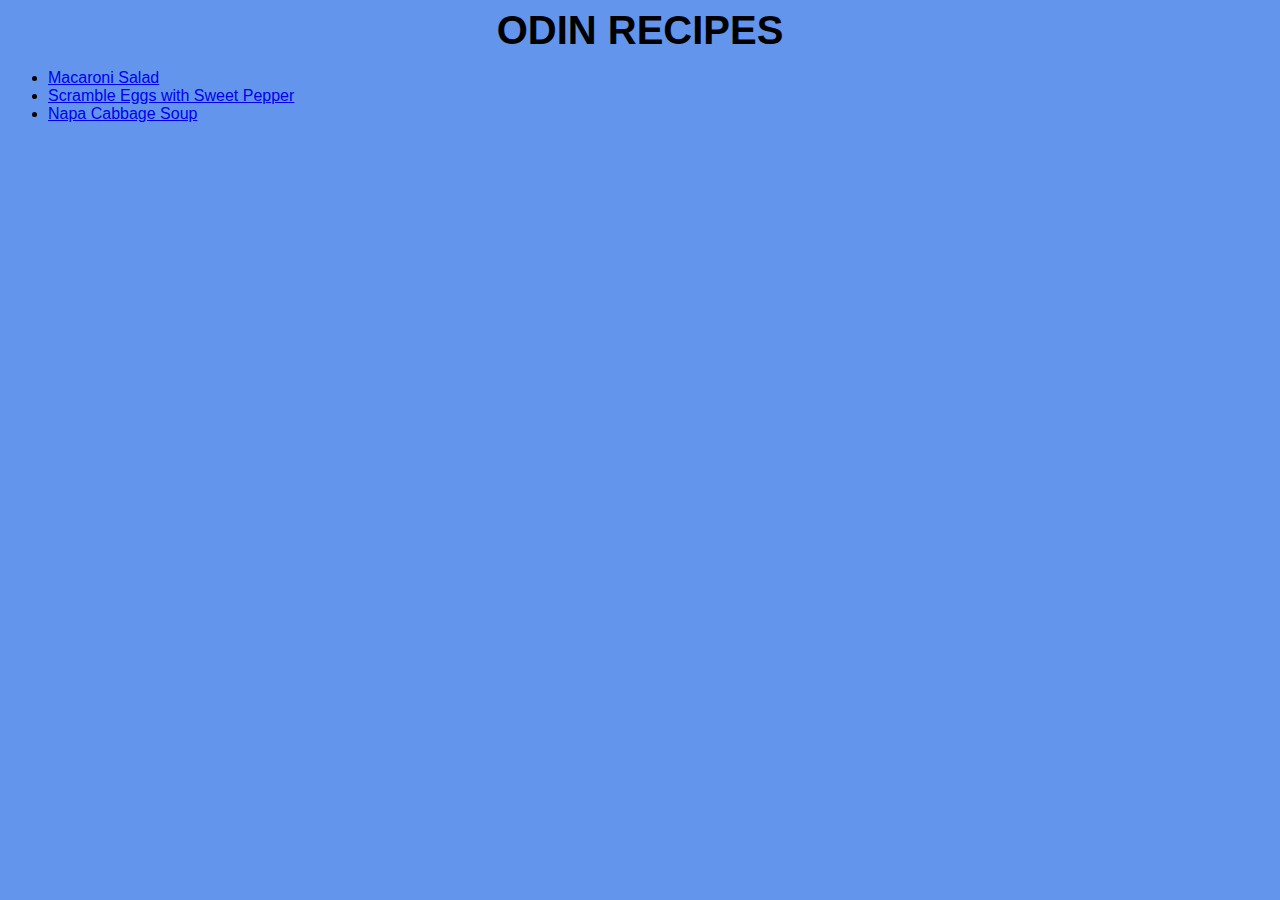
<file: index.html>
<!DOCTYPE html>
<html lang="en">
    <head>
        <meta charset="utf-8">
        <link rel="stylesheet" href="style.css">
        <title>Homepage</title>
    </head>

    <body>
        <div class="title">ODIN RECIPES</div>
        <ul div class="recipesList">
            <li><a href="./recipes/macaroni-salad.html">Macaroni Salad</a></li>
            <li><a href="./recipes/scramble-eggs-sweet-pepper.html">Scramble Eggs with Sweet Pepper</a></li>
            <li><a href="./recipes/napa-cabbage-soup.html">Napa Cabbage Soup</a></li>
        </ul>

    </body>
</html>
</file>
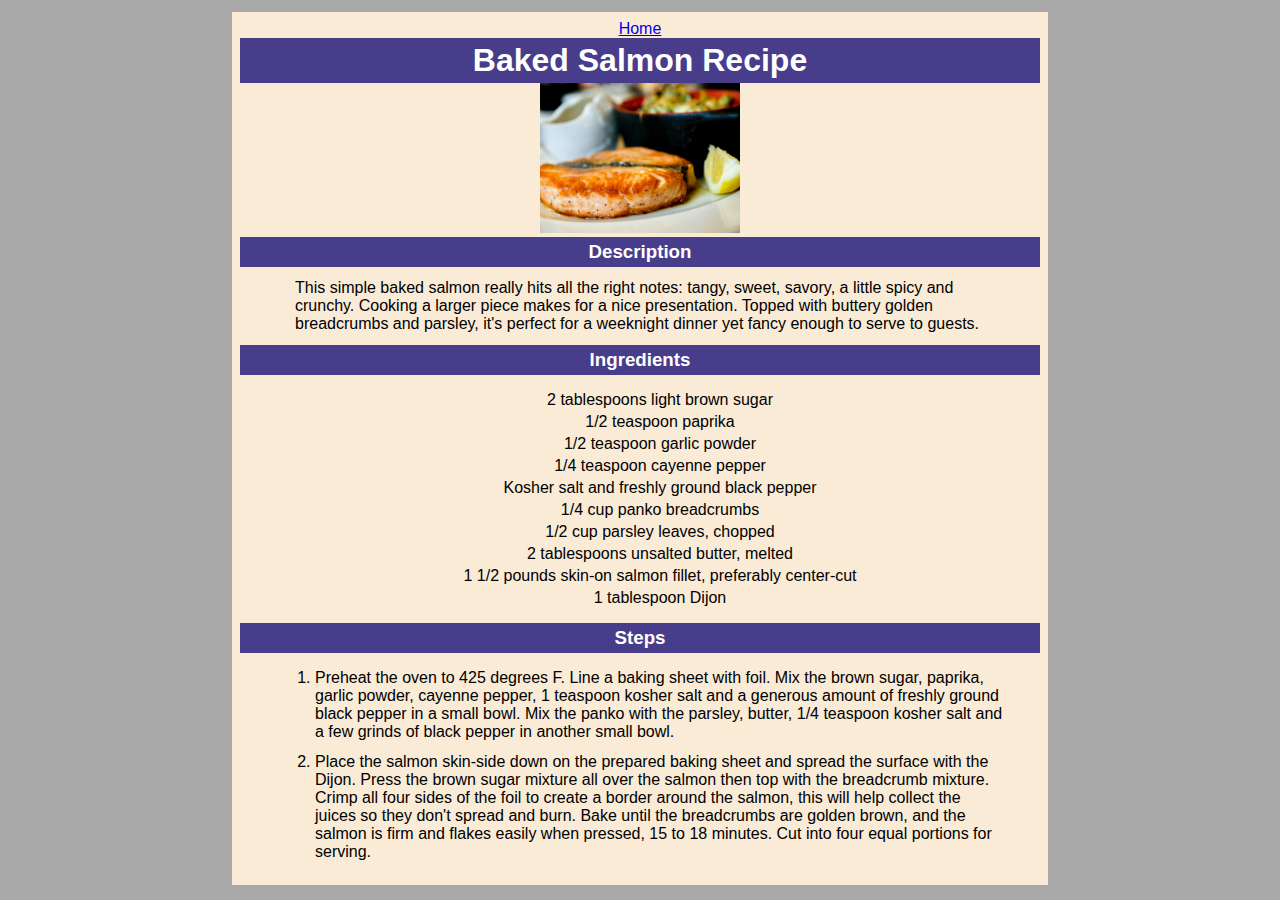
<file: recipes/baked-salmon.html>
<!DOCTYPE html>
<html lang="en">
<head>
    <meta charset="UTF-8">
    <meta name="viewport" content="width=device-width, initial-scale=1.0">
    <title>Baked Salmon Recipe</title>
    <link rel="stylesheet" href="styles.css">
</head>
<body>
    <main>
        <a class="home" href="../index.html" rel="noreferrer">Home</a>
        <h1>Baked Salmon Recipe</h1>
        <img class="recipe-pic" src="../images/baked-salmon.jpg" alt="baked salmon" width="200" height="">
        <h3>Description</h3>
        <p class="recipe-description">
            This simple baked salmon really hits all the right notes: tangy, sweet, savory, a little spicy and crunchy. Cooking a larger piece makes for a nice presentation. Topped with buttery golden breadcrumbs and parsley, it's perfect for a weeknight dinner yet fancy enough to serve to guests. 
        </p>
        <h3>Ingredients</h3>
        <ul class="ingredient-list">
            <li class="ingredient-item">2 tablespoons light brown sugar</li>
            <li class="ingredient-item">1/2 teaspoon paprika</li>
            <li class="ingredient-item">1/2 teaspoon garlic powder</li>
            <li class="ingredient-item">1/4 teaspoon cayenne pepper</li>
            <li class="ingredient-item">Kosher salt and freshly ground black pepper</li>
            <li class="ingredient-item">1/4 cup panko breadcrumbs</li>
            <li class="ingredient-item">1/2 cup parsley leaves, chopped</li>
            <li class="ingredient-item">2 tablespoons unsalted butter, melted</li>
            <li class="ingredient-item">1 1/2 pounds skin-on salmon fillet, preferably center-cut</li>
            <li class="ingredient-item">1 tablespoon Dijon</li>
        </ul>
        <h3>Steps</h3>
        <ol class="recipe-instruction">
            <li class="recipe-step">Preheat the oven to 425 degrees F. Line a baking sheet with foil. Mix the brown sugar, paprika, garlic powder, cayenne pepper, 1 teaspoon kosher salt and a generous amount of freshly ground black pepper in a small bowl. Mix the panko with the parsley, butter, 1/4 teaspoon kosher salt and a few grinds of black pepper in another small bowl. </li>
            <li class="recipe-step">Place the salmon skin-side down on the prepared baking sheet and spread the surface with the Dijon. Press the brown sugar mixture all over the salmon then top with the breadcrumb mixture. Crimp all four sides of the foil to create a border around the salmon, this will help collect the juices so they don't spread and burn. Bake until the breadcrumbs are golden brown, and the salmon is firm and flakes easily when pressed, 15 to 18 minutes. Cut into four equal portions for serving.</li>
        </ol>
    </main>
    
</body>
</html>
</file>
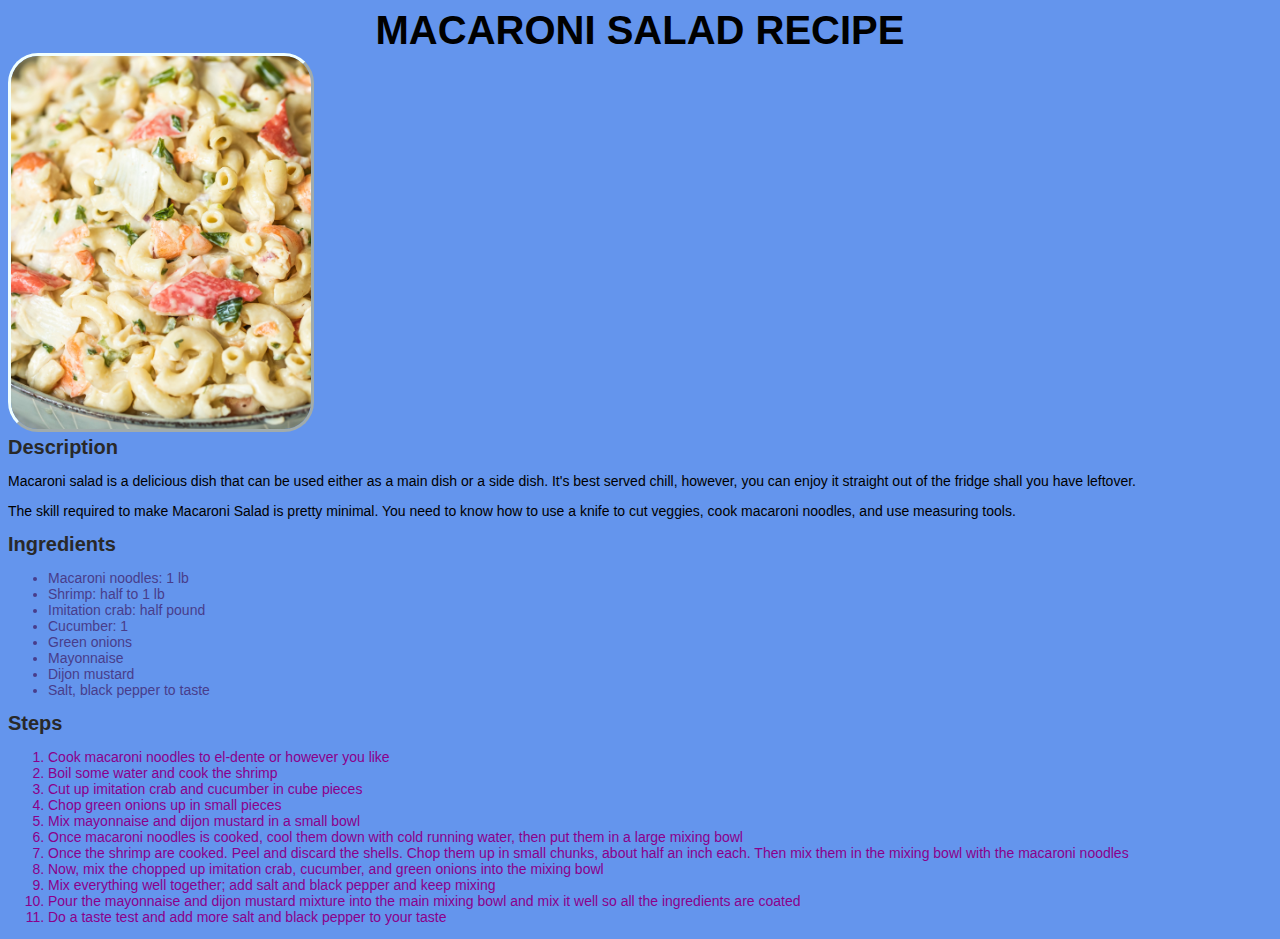
<file: recipes/macaroni-salad.html>
<!DOCTYPE html>
<html lang="en">
    <head>
        <meta charset="utf-8">
        <link rel="stylesheet" href="../style.css">
        <title>Macaroni Salad Recipe</title>
    </head>

    <body>
        <div class="title">Macaroni Salad Recipe</div>
        <img class="recipeImg" src="../img/macaroni-salad.jpg" alt="Macaroni Salad">
        
        <div class="para">
            <div class="title">Description</div>
            <p>Macaroni salad is a delicious dish that can be used either as a main dish
                or a side dish. It's best served chill, however, you can enjoy it straight
                out of the fridge shall you have leftover.
            </p>
            <p>The skill required to make Macaroni Salad is pretty minimal. You need to know
                how to use a knife to cut veggies, cook macaroni noodles, and use measuring tools.
            </p>
        </div>

        <div class="para">
            <div class="title">Ingredients</div>
            <ul class="ingredientsList">
                <li>Macaroni noodles: 1 lb</li>
                <li>Shrimp: half to 1 lb</li>
                <li>Imitation crab: half pound</li>
                <li>Cucumber: 1</li>
                <li>Green onions</li>
                <li>Mayonnaise</li>
                <li>Dijon mustard</li>
                <li>Salt, black pepper to taste</li>
            </ul>
            </div>

        <div class="para">
            <div class="title">Steps</div>
            <ol class="instructionSteps">
                <li>Cook macaroni noodles to el-dente or however you like</li>
                <li>Boil some water and cook the shrimp</li>
                <li>Cut up imitation crab and cucumber in cube pieces</li>
                <li>Chop green onions up in small pieces</li>
                <li>Mix mayonnaise and dijon mustard in a small bowl</li>
                <li>Once macaroni noodles is cooked, cool them down with cold running water,
                    then put them in a large mixing bowl
                </li>
                <li>Once the shrimp are cooked. Peel and discard the shells. Chop them up
                    in small chunks, about half an inch each. Then mix them in the mixing bowl
                    with the macaroni noodles
                </li>
                <li>Now, mix the chopped up imitation crab, cucumber, and green onions into 
                    the mixing bowl
                </li>
                <li>Mix everything well together; add salt and black pepper and keep mixing</li>
                <li>Pour the mayonnaise and dijon mustard mixture into the main mixing bowl
                    and mix it well so all the ingredients are coated
                </li>
                <li>Do a taste test and add more salt and black pepper to your taste</li>
            </ol>
        </div>
    </body>
</html>
</file>
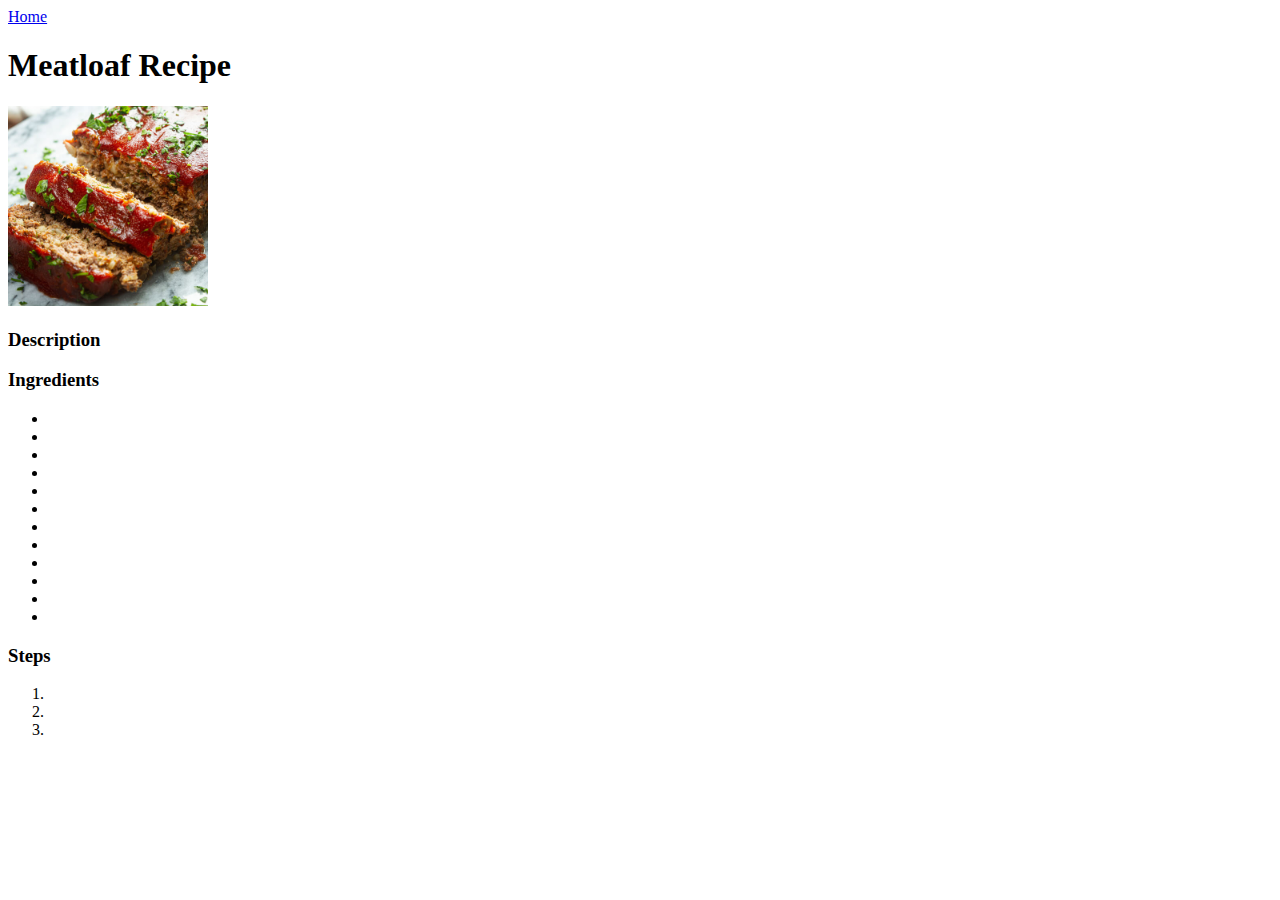
<file: recipes/meatloaf.html>
<!DOCTYPE html>
<html lang="en">
<head>
    <meta charset="UTF-8">
    <meta name="viewport" content="width=device-width, initial-scale=1.0">
    <title>Meatloaf Recipe</title>
</head>
<body>
    <a href="../index.html">Home</a>
    <h1>Meatloaf Recipe</h1>
    <img src="../images/meatloaf.jpg" alt="meatloaf" width="200" height="">
    <h3>Description</h3>
    <p>
        
    </p>
    <h3>Ingredients</h3>
    <ul>
        <li></li>
        <li></li>
        <li></li>
        <li></li>
        <li></li>
        <li></li>
        <li></li>
        <li></li>
        <li></li>
        <li></li>
        <li></li>
        <li></li>
    </ul>
    <h3>Steps</h3>
    <ol>
        <li></li>
        <li></li>
        <li></li>
    </ol>
</body>
</html>
</file>
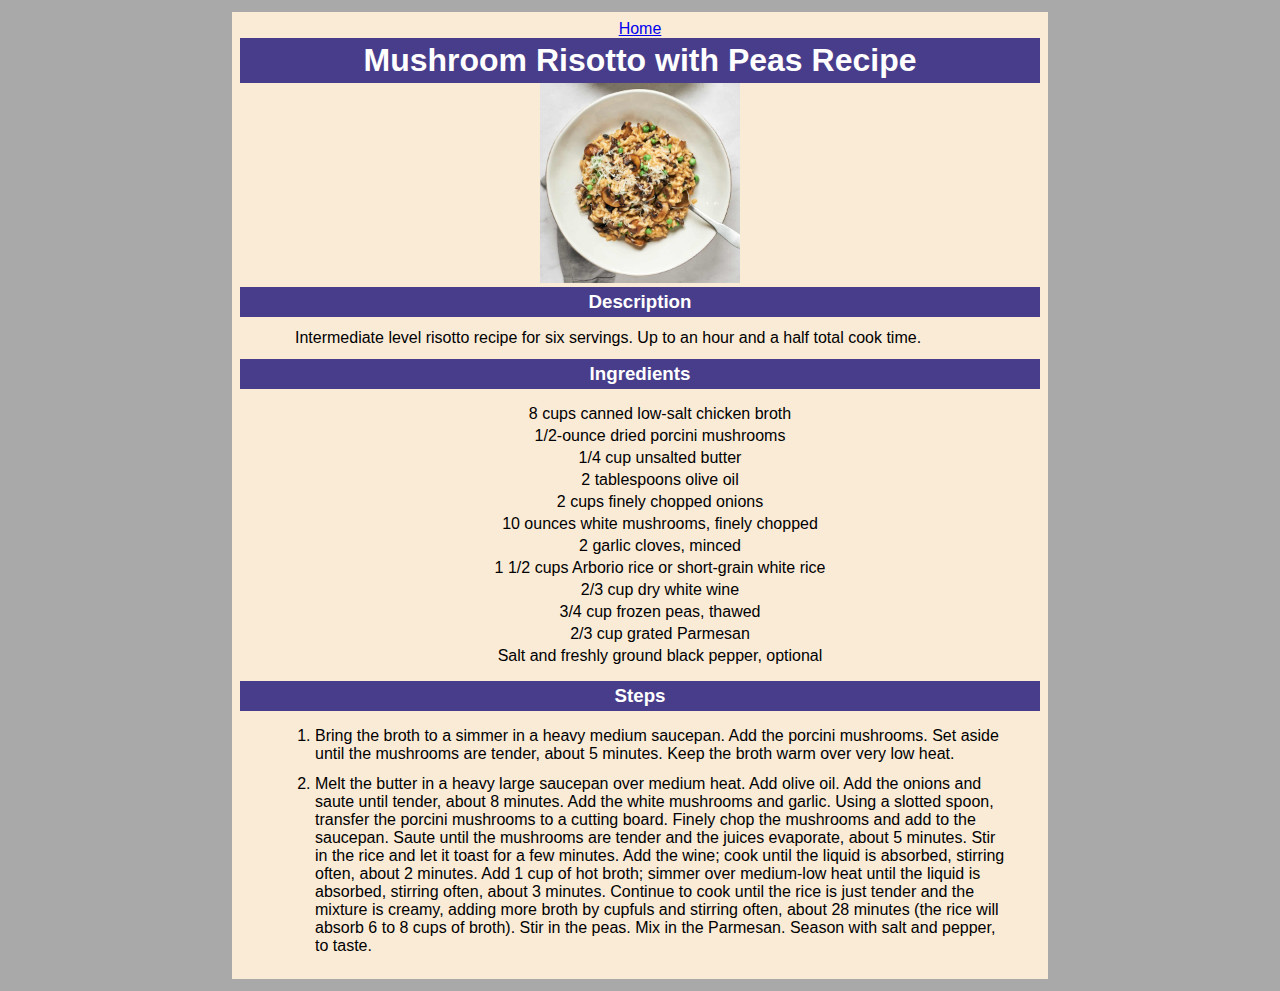
<file: recipes/mushroom-risotto-with-peas.html>
<!DOCTYPE html>
<html lang="en">
<head>
    <meta charset="UTF-8">
    <meta name="viewport" content="width=device-width, initial-scale=1.0">
    <title>Mushroom Risotto With Peas Recipe</title>
    <link rel="stylesheet" href="styles.css">
</head>
<body>
    <main>
        <a class="home" href="../index.html">Home</a>
        <h1>Mushroom Risotto with Peas Recipe</h1>
        <img class="recipe-pic" src="../images/mushroom-risotto-peas.jpg" alt="mushroom risotto with peas" width="200" height="">
        <h3>Description</h3>
        <p class="recipe-description">
            Intermediate level risotto recipe for six servings. Up to an hour and a half total cook time.
        </p>
        <h3>Ingredients</h3>
        <ul class="ingredient-list">
            <li class="ingredient-item">8 cups canned low-salt chicken broth</li>
            <li class="ingredient-item">1/2-ounce dried porcini mushrooms</li>
            <li class="ingredient-item">1/4 cup unsalted butter</li>
            <li class="ingredient-item">2 tablespoons olive oil</li>
            <li class="ingredient-item">2 cups finely chopped onions</li>
            <li class="ingredient-item">10 ounces white mushrooms, finely chopped</li>
            <li class="ingredient-item">2 garlic cloves, minced</li>
            <li class="ingredient-item">1 1/2 cups Arborio rice or short-grain white rice</li>
            <li class="ingredient-item">2/3 cup dry white wine</li>
            <li class="ingredient-item">3/4 cup frozen peas, thawed</li>
            <li class="ingredient-item">2/3 cup grated Parmesan</li>
            <li class="ingredient-item">Salt and freshly ground black pepper, optional</li>
        </ul>
        <h3>Steps</h3>
        <ol class="recipe-instruction">
            <li class="recipe-step">Bring the broth to a simmer in a heavy medium saucepan. Add the porcini mushrooms. Set aside until the mushrooms are tender, about 5 minutes. Keep the broth warm over very low heat.</li>
            <li class="recipe-step">Melt the butter in a heavy large saucepan over medium heat. Add olive oil. Add the onions and saute until tender, about 8 minutes. Add the white mushrooms and garlic. Using a slotted spoon, transfer the porcini mushrooms to a cutting board. Finely chop the mushrooms and add to the saucepan. Saute until the mushrooms are tender and the juices evaporate, about 5 minutes. Stir in the rice and let it toast for a few minutes. Add the wine; cook until the liquid is absorbed, stirring often, about 2 minutes. Add 1 cup of hot broth; simmer over medium-low heat until the liquid is absorbed, stirring often, about 3 minutes. Continue to cook until the rice is just tender and the mixture is creamy, adding more broth by cupfuls and stirring often, about 28 minutes (the rice will absorb 6 to 8 cups of broth). Stir in the peas. Mix in the Parmesan. Season with salt and pepper, to taste.</li>
        </ol>
    </main>
    
</body>
</html>
</file>
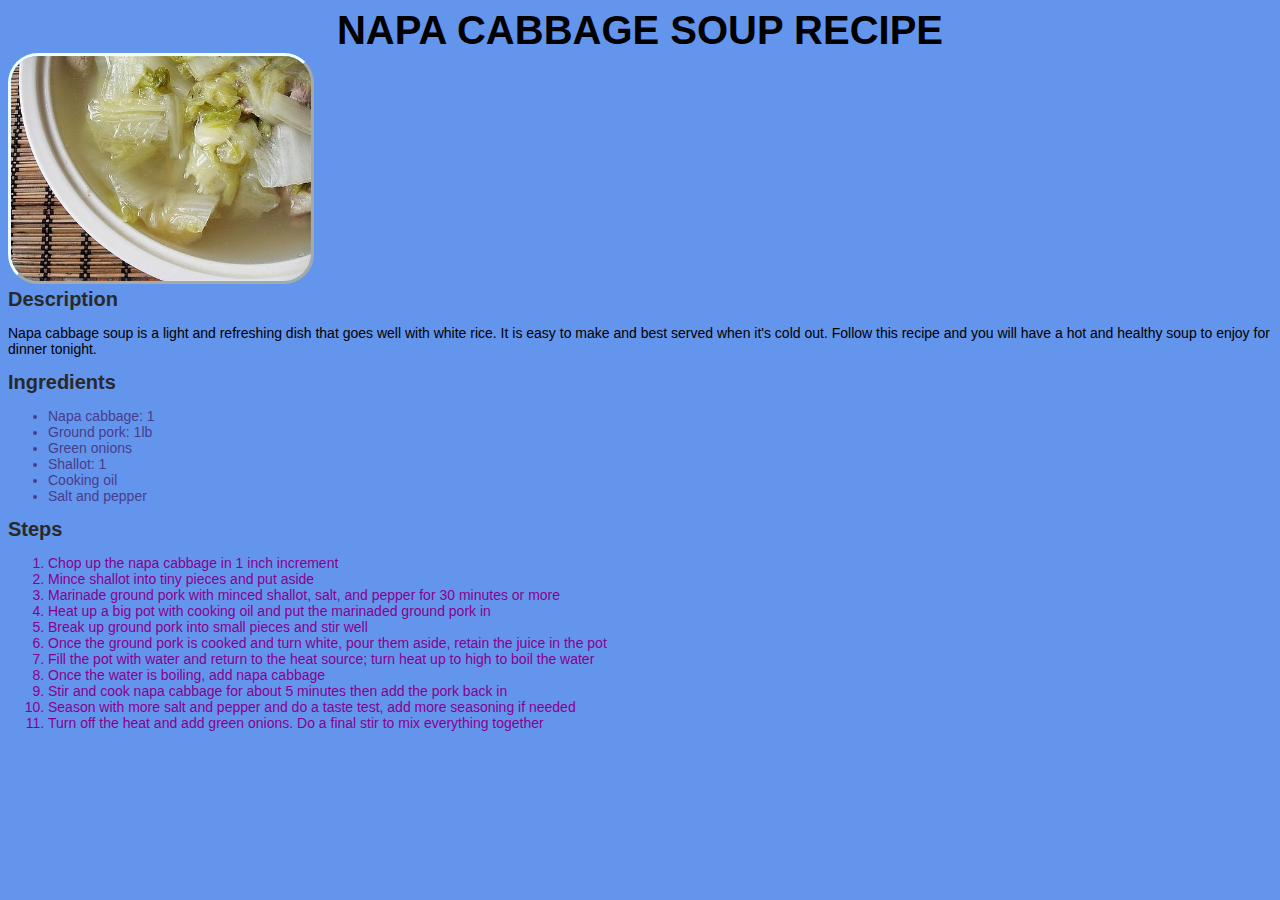
<file: recipes/napa-cabbage-soup.html>
<!DOCTYPE html>
<html lang="en">
    <head>
        <meta charset="utf-8">
        <link rel="stylesheet" href="../style.css">
        <title>Napa Cabbage Soup</title>
    </head>

    <body>
        <div class="title">Napa Cabbage Soup Recipe</div>
        <img class="recipeImg" src="../img/napa-cabbage-soup.jpg" alt="Napa Cabbage Soup">

        <div class="para">
            <div class="title">Description</div>
            <p>Napa cabbage soup is a light and refreshing dish that goes well with white rice.
                It is easy to make and best served when it's cold out. Follow this recipe and 
                you will have a hot and healthy soup to enjoy for dinner tonight.
            </p>
        </div>

        <div class="para">
            <div class="title">Ingredients</div>
            <ul class="ingredientsList">
                <li>Napa cabbage: 1</li>
                <li>Ground pork: 1lb</li>
                <li>Green onions</li>
                <li>Shallot: 1</li>
                <li>Cooking oil</li>
                <li>Salt and pepper</li>
            </ul>
        </div>

        <div class="para">
            <div class="title">Steps</div>
            <ol class="instructionSteps">
                <li>Chop up the napa cabbage in 1 inch increment</li>
                <li>Mince shallot into tiny pieces and put aside</li>
                <li>Marinade ground pork with minced shallot, salt, and pepper for 30 minutes or more</li>
                <li>Heat up a big pot with cooking oil and put the marinaded ground pork in</li>
                <li>Break up ground pork into small pieces and stir well</li>
                <li>Once the ground pork is cooked and turn white, pour them aside, retain the juice in the pot</li>
                <li>Fill the pot with water and return to the heat source; turn heat up to high to boil the water</li>
                <li>Once the water is boiling, add napa cabbage</li>
                <li>Stir and cook napa cabbage for about 5 minutes then add the pork back in</li>
                <li>Season with more salt and pepper and do a taste test, add more seasoning if needed</li>
                <li>Turn off the heat and add green onions. Do a final stir to mix everything together</li>
            </ol>
        </div>
    </body>
</html>
</file>
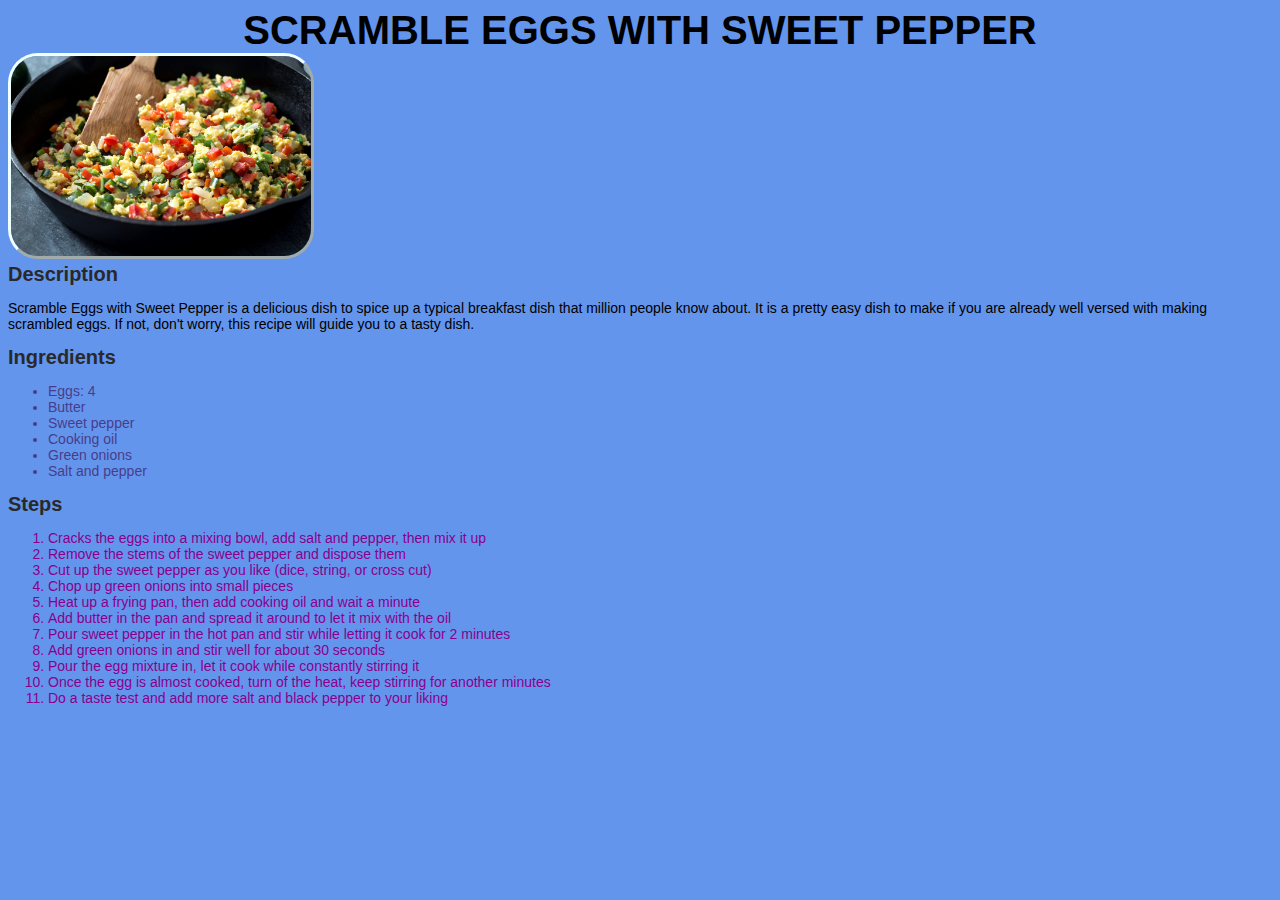
<file: recipes/scramble-eggs-sweet-pepper.html>
<!DOCTYPE html>
<html lang="en">
    <head>
        <meta charset="utf-8">
        <link rel="stylesheet" href="../style.css">
        <title>Scramble Eggs with Sweet Pepper</title>
    </head>

    <body>
        <div class="title">Scramble Eggs with Sweet Pepper</div>
        <img class="recipeImg" src="../img/scramble-eggs-sweet-pepper.jpg" alt="Scramble Eggs with Sweet Pepper">

        <div class="para">
            <div class="title">Description</div>
            <p>Scramble Eggs with Sweet Pepper is a delicious dish to spice up a typical breakfast
                dish that million people know about. It is a pretty easy dish to make if you are 
                already well versed with making scrambled eggs. If not, don't worry, this recipe 
                will guide you to a tasty dish.
            </p>
        </div>

        <div class="para">
            <div class="title">Ingredients</div>
            <ul class="ingredientsList">
                <li>Eggs: 4</li>
                <li>Butter</li>
                <li>Sweet pepper</li>
                <li>Cooking oil</li>
                <li>Green onions</li>
                <li>Salt and pepper</li>
            </ul>
        </div>
        
        <div class="para">
            <div class="title">Steps</div>
            <ol class="instructionSteps">
                <li>Cracks the eggs into a mixing bowl, add salt and pepper, then mix it up</li>
                <li>Remove the stems of the sweet pepper and dispose them</li>
                <li>Cut up the sweet pepper as you like (dice, string, or cross cut)</li>
                <li>Chop up green onions into small pieces</li>
                <li>Heat up a frying pan, then add cooking oil and wait a minute</li>
                <li>Add butter in the pan and spread it around to let it mix with the oil</li>
                <li>Pour sweet pepper in the hot pan and stir while letting it cook for 2 minutes</li>
                <li>Add green onions in and stir well for about 30 seconds</li>
                <li>Pour the egg mixture in, let it cook while constantly stirring it</li>
                <li>Once the egg is almost cooked, turn of the heat, keep stirring for another minutes</li>
                <li>Do a taste test and add more salt and black pepper to your liking</li>
            </ol>
        </div>
    </body>
</html>
</file>
<file: style.css>
/* css stylesheet */
body {
    /* Apply to everything in <body> */
    background-color: rgb(100,149,237);
    font-family: "Helvetica", "Times New Roman", serif;
}
.title {
    /* Apply to the main title of a page */
    color: black;
    font-size: 40px;
    text-transform: uppercase;
    text-align: center;
    font-weight: bold;
}

.recipesList {
/* not sure how to style yet; leave blank for now */
}

.recipeImg {
    /* Apply to image(s) of a recipe page */
    height:auto;
    width: 300px;
    border-style: outset;
    border-radius: 30px;
    border-color: azure;
}

.para {
    /* Apply to a paragraph block */
    font-size: 14px;    
}

.para .title {
    /* Apply to the title of a paragraph block */
    text-align:left;
    font-size: 20px;
    font-weight: bold;
    color: rgb(41, 41, 41);
    text-transform: capitalize;
}

.para .ingredientsList {
    /* Apply to ingredient list paragraph */
    color: darkslateblue;
}

.para .instructionSteps {
    /* Apply to instructions list paragraph */
    color: darkmagenta;
}
</file>
<file: recipes/styles.css>
body {
    background-color: darkgray;
    font-family: Arial, Helvetica, sans-serif;
}

main {
    background-color: antiquewhite;
    width: 800px;
    margin: 12px auto;
    padding: 8px;
    text-align: center;
}

h1, h3 {
    margin: 0 auto;
    padding: 4px;
    background-color: darkslateblue;
    color: white;
}

.recipe-description {
    width: 690px;
    margin: 12px auto;
    text-align: left;
}

.ingredient-item {
    list-style-type: none;
    margin: 4px 0px;
}

.recipe-step {
    width: 690px;
    margin: 12px auto;
    text-align: left;
}
</file>
